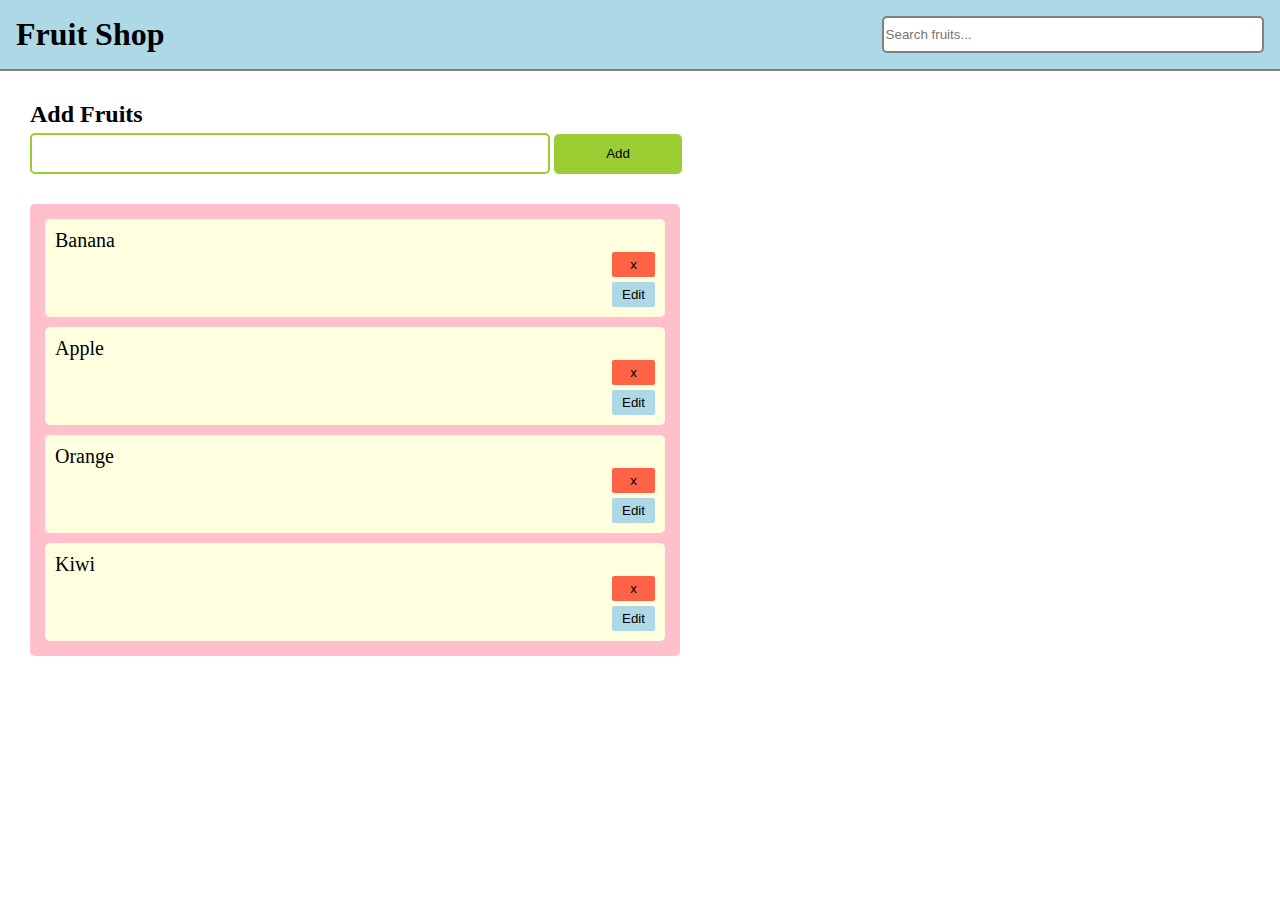
<file: Add & Delete Fruits/index.html>
<!DOCTYPE html>
<html lang="en">
  <head>
    <meta charset="UTF-8" />
    <meta http-equiv="X-UA-Compatible" content="IE=edge" />
    <meta name="viewport" content="width=device-width, initial-scale=1.0" />
    <title>Document</title>
    <link rel="stylesheet" href="style.css" />
  </head>
  <body style="margin: 0">
    <div id="header" style="padding: 1rem; background-color: lightblue">
      <h1 id="main-heading" style="margin: 0">Fruit Shop</h1>
      <input id="filter" type="text" placeholder="Search fruits..." />
    </div>
    <div>
      <form>
        <h2 id="basket-heading">Add Fruits</h2>
        <input type="text" name="fruit" id="fruit-to-add" />
        <button type="submit">Add</button>
      </form>
      <ul class="fruits">
        <li class="fruit">Banana<button class="delete-btn">x</button></li>
        <li class="fruit">Apple<button class="delete-btn">x</button></li>
        <li class="fruit">Orange<button class="delete-btn">x</button></li>
        <li class="fruit">Kiwi<button class="delete-btn">x</button></li>
      </ul>
    </div>
    <div id="thanks"></div>
  </body>
  <script src="index.js"></script>
</html>
</file>
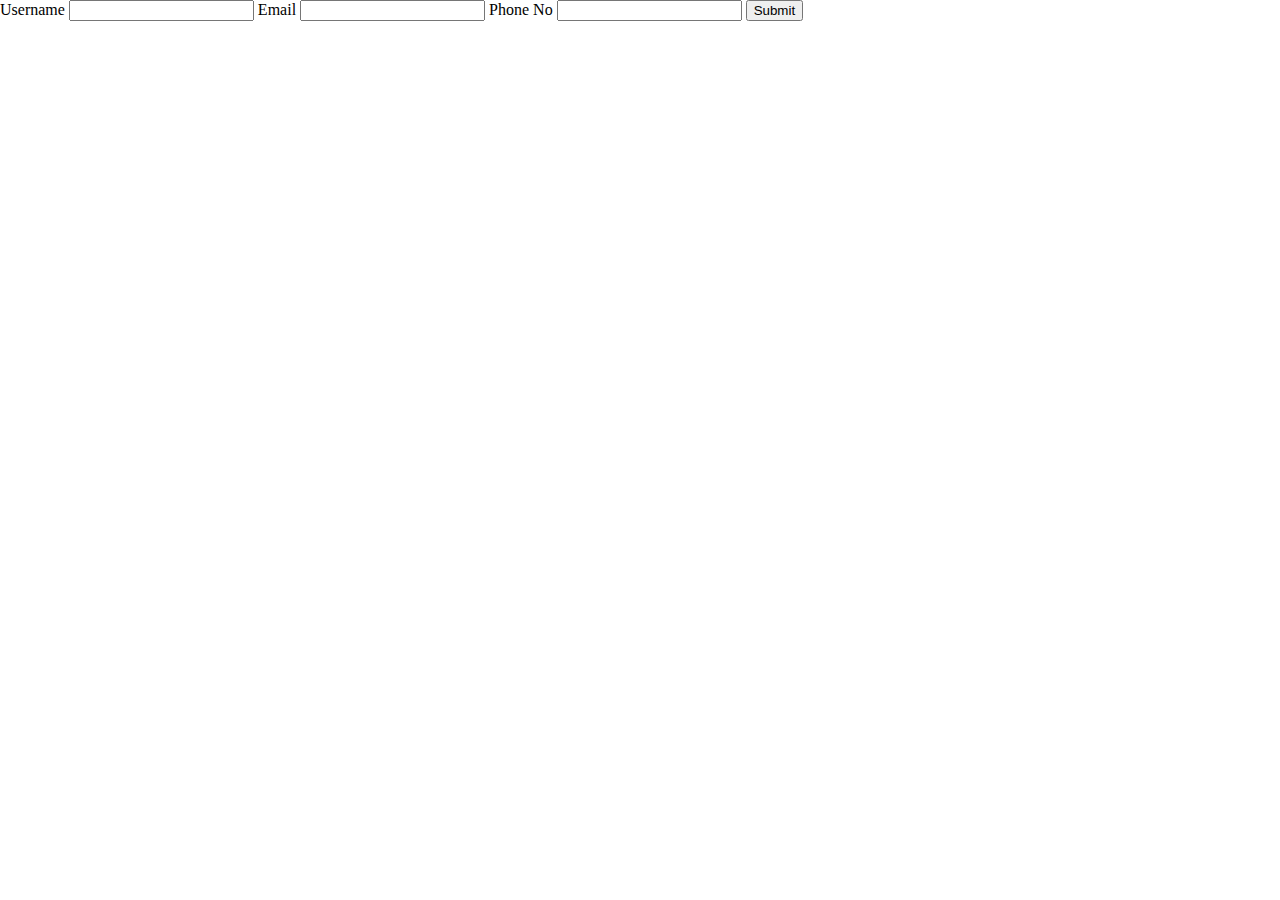
<file: correct way to store data in local storahe/index.html>
<!DOCTYPE html>
<html lang="en">
  <head>
    <meta charset="UTF-8" />
    <meta http-equiv="X-UA-Compatible" content="IE=edge" />
    <meta name="viewport" content="width=device-width, initial-scale=1.0" />
    <title>Document</title>
  </head>
  <body style="margin: 0">
    <form onsubmit="handleFormSubmit(event)">
      <label for="username">Username</label>
      <input type="text" name="username" id="username" />
      <label for="email">Email</label>
      <input type="email" name="email" id="email" />
      <label for="phone">Phone No</label>
      <input type="tel" name="phone" id="phone" />
      <button type="submit">Submit</button>
    </form>
    <div id="demo"></div>
  </body>
  <script src="index.js"></script>
</html>
</file>
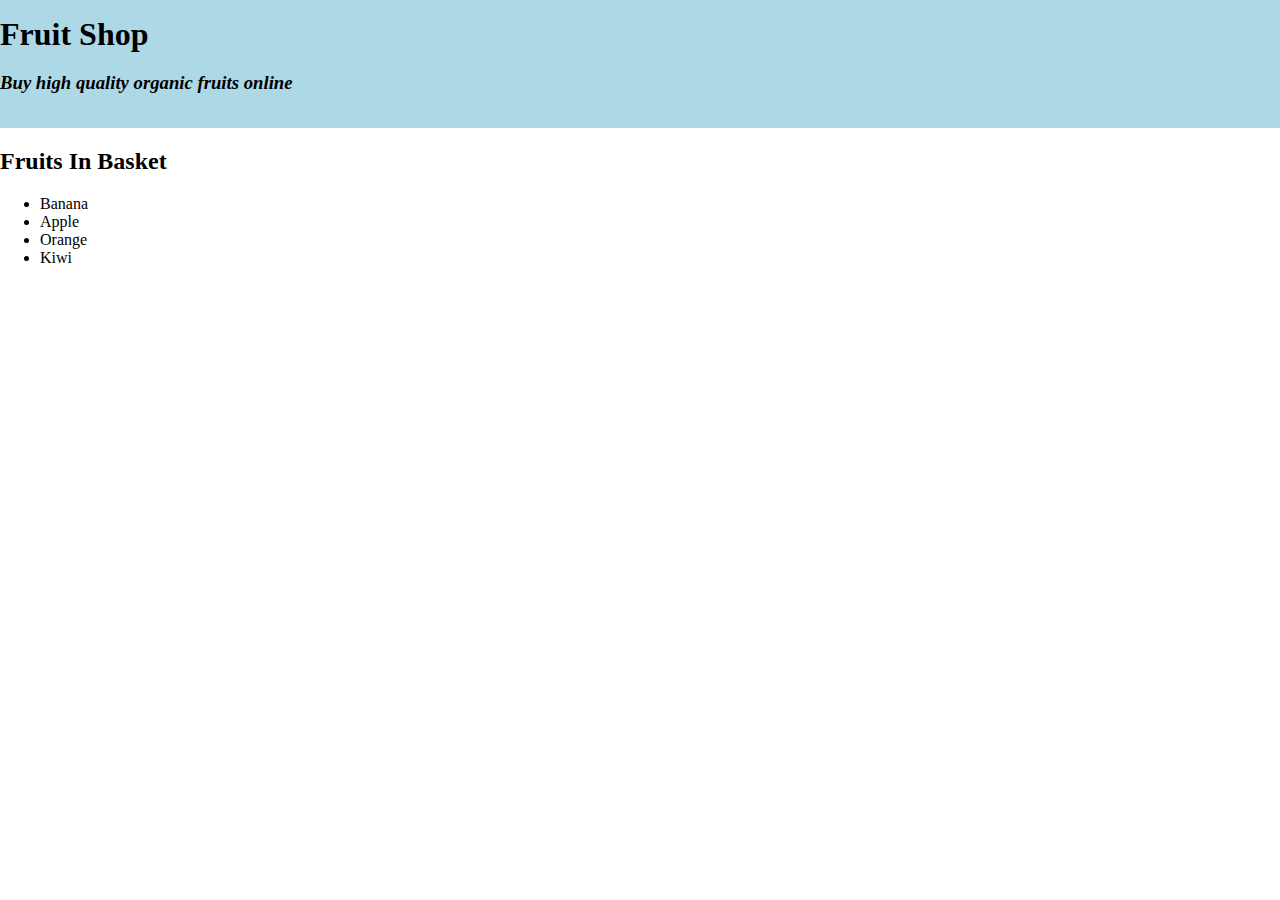
<file: creating elements & DOM relation/index.html>
<!DOCTYPE html>
<html lang="en">
  <head>
    <meta charset="UTF-8" />
    <meta http-equiv="X-UA-Compatible" content="IE=edge" />
    <meta name="viewport" content="width=device-width, initial-scale=1.0" />
    <title>Document</title>
  </head>
  <body style="margin: 0">
    <div id="header" style="padding: 1rem 0; background-color: lightblue">
      <h1 id="main-heading" style="margin: 0">Fruit Shop</h1>
    </div>
    <div>
      <h2 id="basket-heading">Fruits In Basket</h2>
      <ul class="fruits">
        <li class="fruit">Banana</li>
        <li class="fruit">Apple</li>
        <li class="fruit">Orange</li>
        <li class="fruit">Kiwi</li>
      </ul>
    </div>
    <div id="thanks"></div>
  </body>
  <script src="index.js"></script>
</html>
</file>
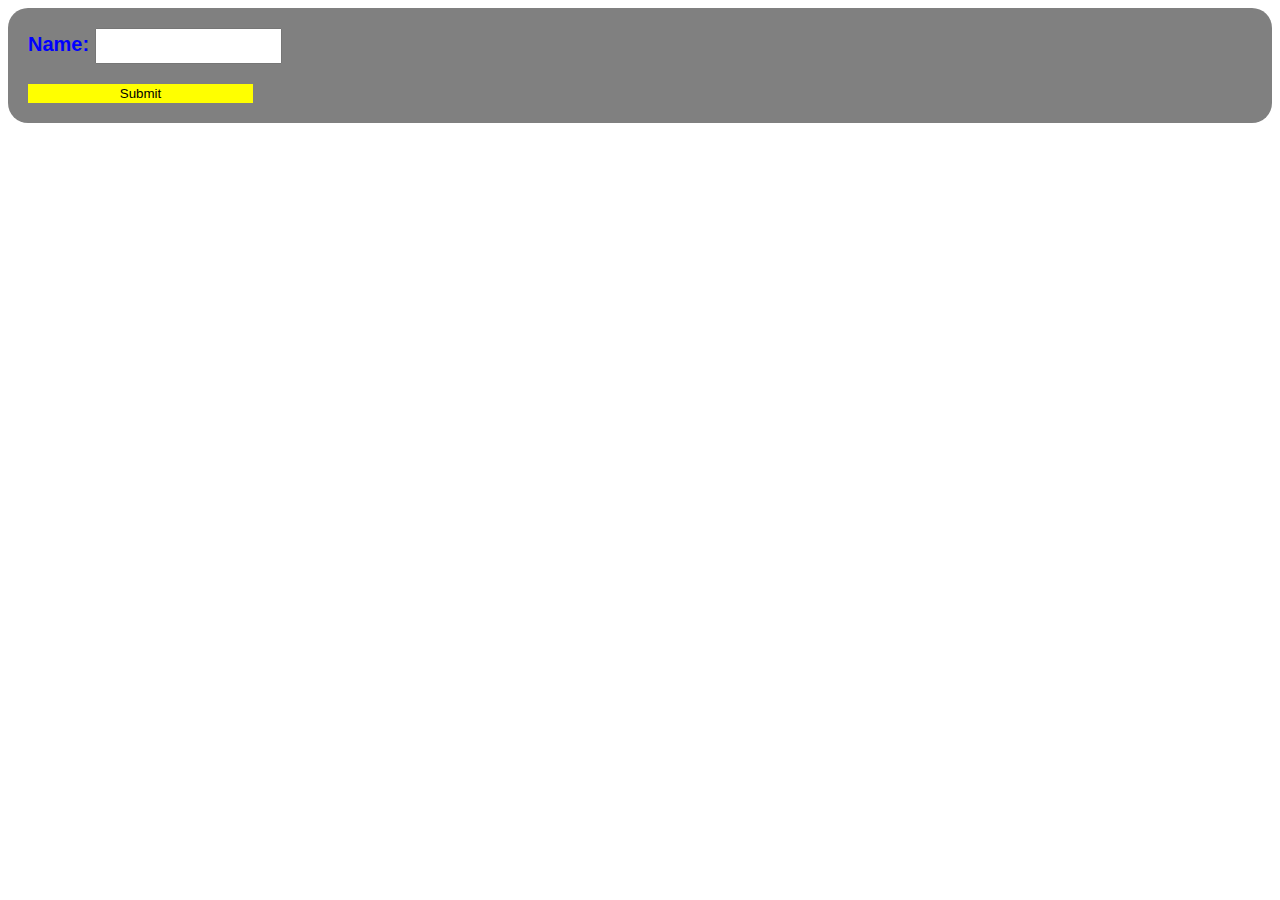
<file: css Basics part 1/index.html>
<!DOCTYPE html>
<html lang="en">

<head>
  <meta charset="UTF-8">
  <meta name="viewport" content="width=device-width, initial-scale=1.0">
  <title>Document</title>
</head>

<body>
  <form
    style="background-color:gray;font-family:Arial;padding:20px;border-radius:20px;">
    <!--Apply following styles to label element:-->
    <label for="name" style="color:blue; font-size:20px; font-weight:bold">
      Name:
    </label>
    <!--Apply following styles to input element:-->
    <input type="text" id="name"
      style="font-style:italic;height:30px;margin-bottom:20px"/>
    <br>
    <button type="submit"
      style="background-color:yellow;width:225px;border:1px solid yellow">Submit</button>
  </form>
</body>

</html>
</file>
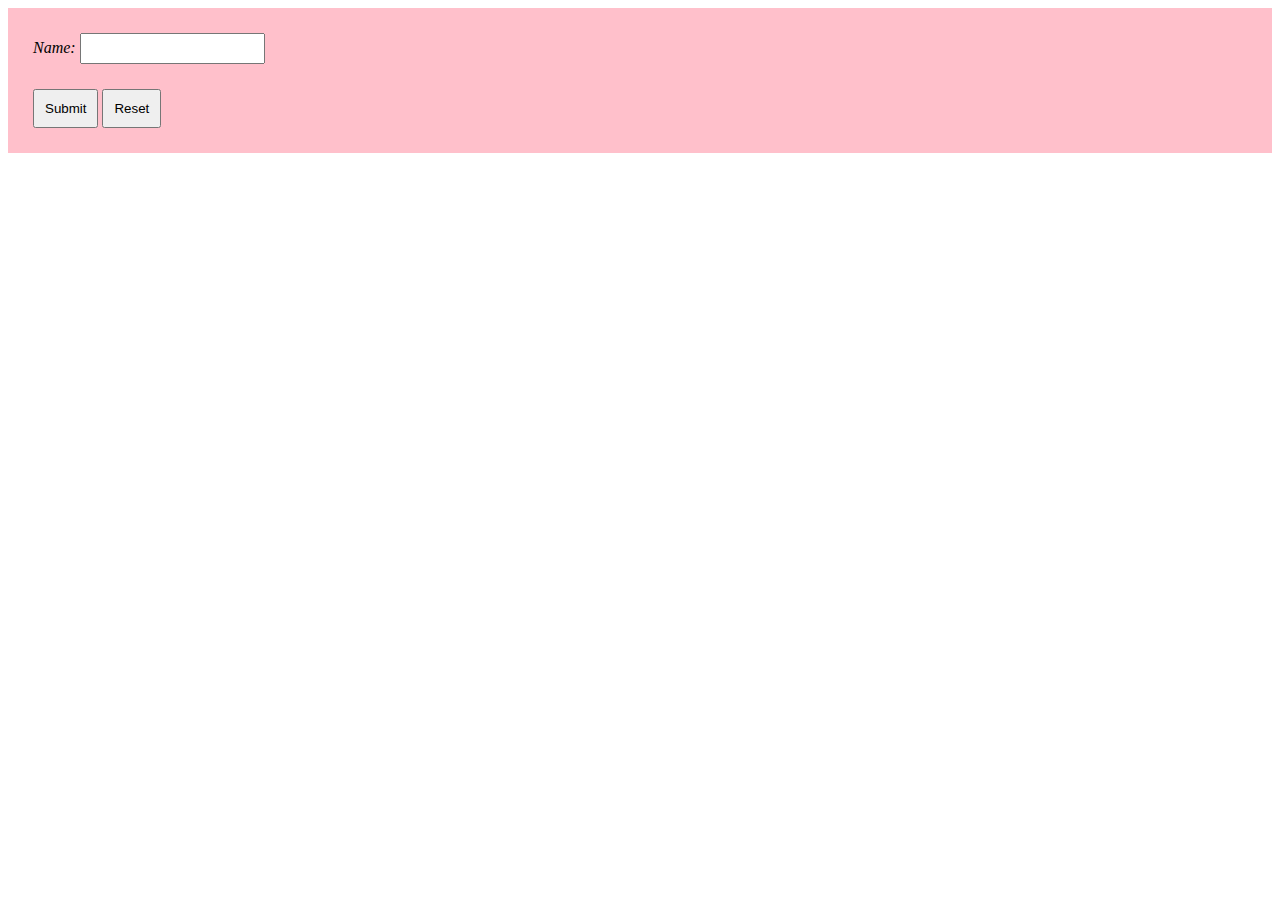
<file: CSS Basics part 2/index.html>
<!DOCTYPE html>
<html lang="en">

<head>
  <meta charset="UTF-8">
  <meta name="viewport" content="width=device-width, initial-scale=1.0">
  <title>Document</title>
  <link rel="stylesheet" href="style.css">
</head>

<body>
  <form>
    <label for="name">Name:</label>
    <input type="text" id="name">
    <br>
    <button type="submit" class="btn">Submit</button>
    <button type="reset" class="btn">Reset</button>
  </form>
</body>

</html>
</file>
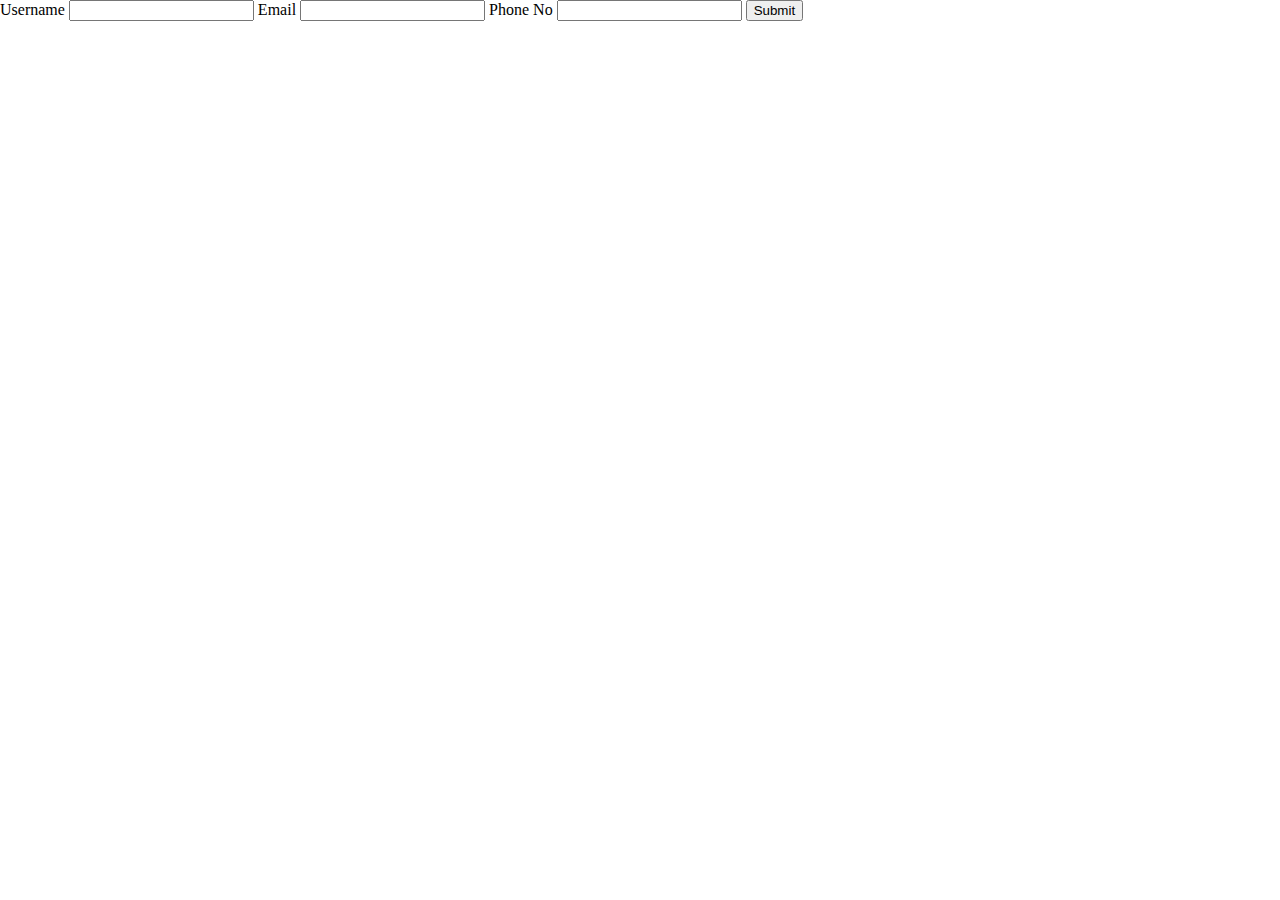
<file: Dlt functionality in local storage/index.html>
<!DOCTYPE html>
<html lang="en">
  <head>
    <meta charset="UTF-8" />
    <meta http-equiv="X-UA-Compatible" content="IE=edge" />
    <meta name="viewport" content="width=device-width, initial-scale=1.0" />
    <title>Document</title>
  </head>
  <body style="margin: 0">
    <form onsubmit="handleFormSubmit(event)">
      <label for="username">Username</label>
      <input type="text" name="username" id="username" />
      <label for="email">Email</label>
      <input type="email" name="email" id="email" />
      <label for="phone">Phone No</label>
      <input type="tel" name="phone" id="phone" />
      <button type="submit">Submit</button>
    </form>
     <ul id="listItem"></ul>
  </body>
  <script src="index.js"></script>
</html>
</file>
<file: Add & Delete Fruits/style.css>
#header {
    display: flex;
    justify-content: space-between;
    border-bottom: 2px solid gray;
  }
  
  #header input {
    width: 30%;
    border: 2px solid gray;
    border-radius: 5px;
  }
  
  h2 {
    margin: 0;
  }
  
  form {
    margin: 30px;
    width: 100%;
  }
  
  form input {
    height: 35px;
    width: 40%;
    border: 2px solid yellowgreen;
    border-radius: 5px;
    margin-top: 5px;
  }
  
  form button {
    height: 40px;
    width: 10%;
    border: none;
    border-radius: 5px;
    margin-top: 5px;
    background-color: yellowgreen;
  }
  
  ul {
    list-style-type: none;
    background-color: pink;
    padding: 5px;
    margin: 0 30px;
    width: 50%;
    border-radius: 5px;
  }
  
  li {
    font-size: 20px;
    padding: 10px;
    margin: 10px;
    border-radius: 5px;
    background-color: lightyellow;
    display: flex;
    flex-direction: column;
    align-items: flex-start;
  }
  
  .delete-btn {
    align-self: flex-end;
    background-color: tomato;
    border: none;
    border-radius: 2px;
    padding: 5px 18px;
  }
  
  .edit-btn {
    align-self: flex-end;
    background-color: lightblue;
    border: none;
    border-radius: 2px;
    padding: 5px 10px;
    margin-top: 5px;
  }
</file>
<file: CSS Basics part 2/style.css>
/* Write your code here */
/* Use form element's tag name to give it a padding of 25px and change its background color to pink.
Set id = "name" for the input element of type "text" and link it to the label element using "for" attribute. 
Use id of the input element to set its height to 25px.
Use "for" attribute of the label element to change its font style to italic.
Give both the buttons a class name of "btn", and then use this class name to set 25px as their top margin, and to give them a padding of 10px on all sides. */
/*Use form element's tag name to give it a padding of 25px and change its background color to pink.*/
form {
    padding: 25px;
    background-color: pink;
  }
  #name {
    height: 25px;
  }
  /*Use "for" attribute of the label element to change its font style to italic.*/
  label[for="name"] {
    font-style: italic;
  }
  /*Give both the buttons a class name of "btn", and then use this class name to set 25px as their top margin, and to give them a padding of 10px on all sides.*/
  .btn {
    margin-top: 25px;
    padding: 10px;
  }
</file>
